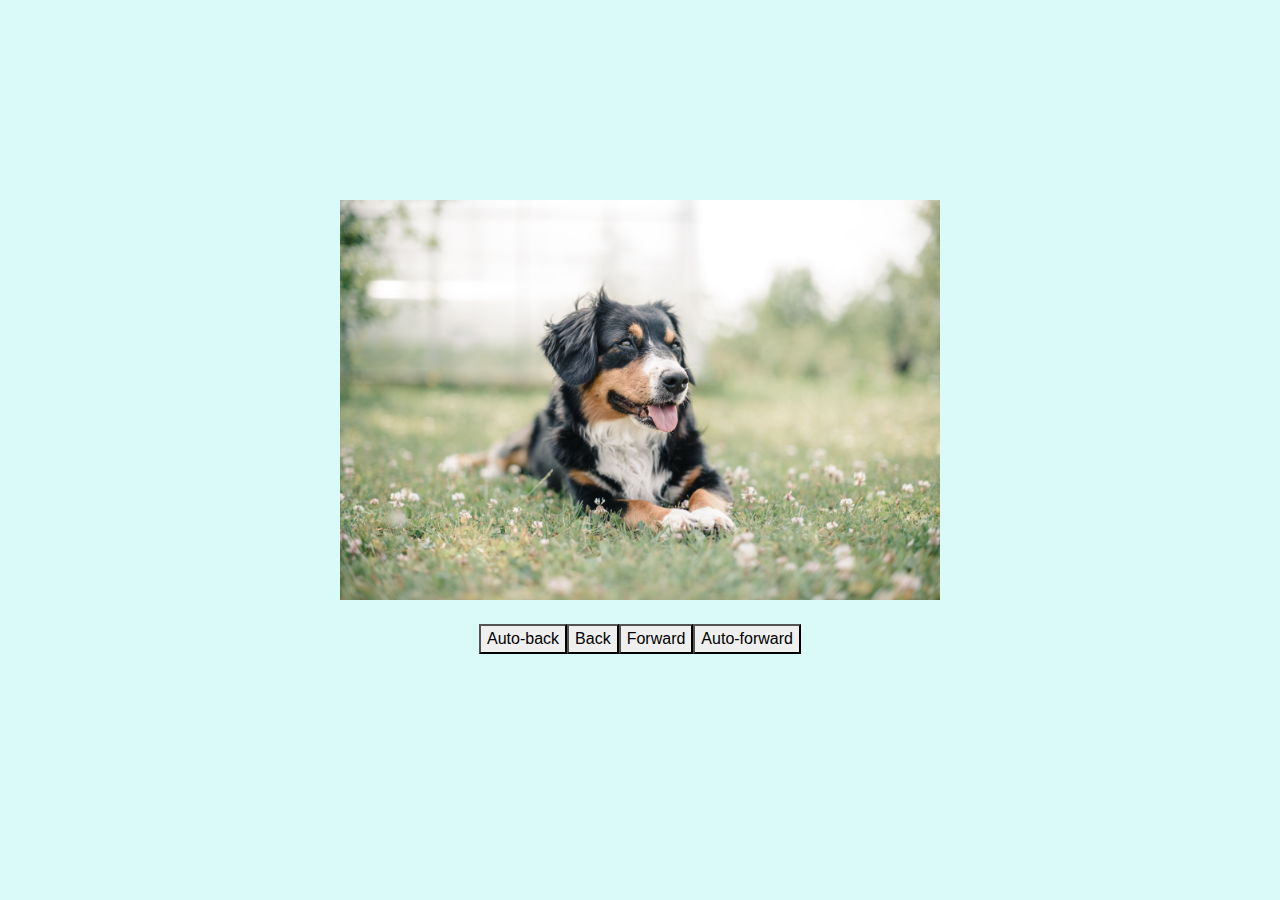
<file: week-3/Homework/2-slideshow/index.html>
<!DOCTYPE html>
<html>
  <head>
    <title>Slideshow</title>
    <!--<script src="slideshow.js"></script>-->
    <link
      rel="stylesheet"
      href="https://stackpath.bootstrapcdn.com/bootstrap/4.4.1/css/bootstrap.min.css"
      integrity="sha384-Vkoo8x4CGsO3+Hhxv8T/Q5PaXtkKtu6ug5TOeNV6gBiFeWPGFN9MuhOf23Q9Ifjh"
      crossorigin="anonymous"
    />
    <link rel="stylesheet" href="style.css" />
  </head>
  <body>
    <!-- Write your HTML in here -->
    
    <div id="pictures">
      <img name="slide" src="images/anastasia-ulyanova-aFqfi1ASUJc-unsplash.jpg" height="400">
    </div><br>
  <div id="buttons">
    <button id="auto-back" type="button">Auto-back</button>
    <button id="back" type="button">Back</button>
    <button id="forward" type="button">Forward</button>
    <button id="auto" type="button">Auto-forward</button>
  </div>
    <script src="slideshow.js"></script>
  </body>
</html>
</file>
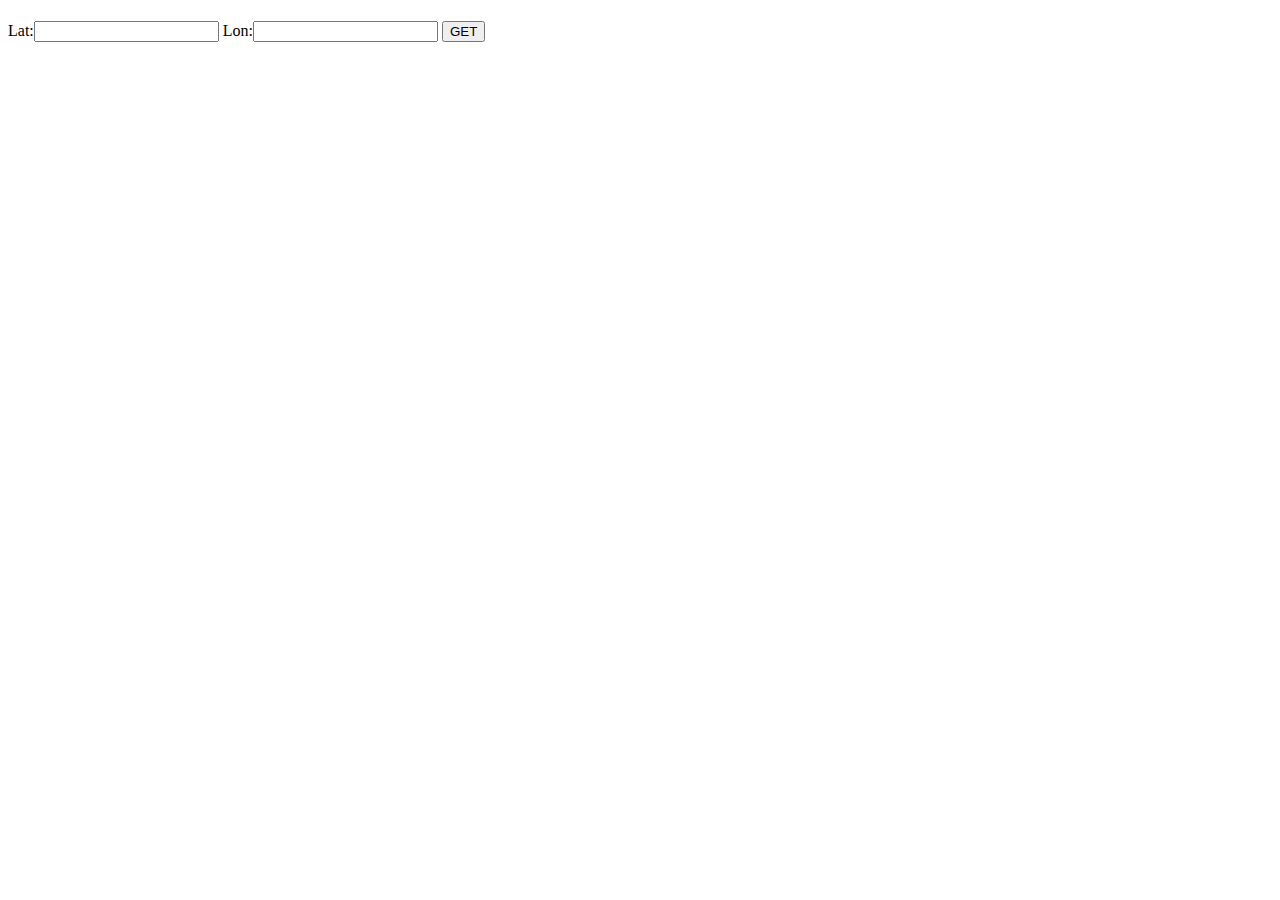
<file: week-3/InClass/D-fetch/index.html>
<!DOCTYPE html>
<html lang="en">
<head>
    <meta charset="UTF-8">
    <meta http-equiv="X-UA-Compatible" content="IE=edge">
    <meta name="viewport" content="width=device-width, initial-scale=1.0">
    <title>Document</title>
</head>
<body>
    <h1></h1>
    <form action="">
        <label>Lat:<input id="lat"></label>
        <label>Lon:<input id="lon"></label>
        <button>GET</button>
      </form>
      <h3></h3>
    <script src="./exercise.js"></script>
</body>
</html>
</file>
<file: week-3/Homework/2-slideshow/style.css>
/** Write your CSS in here **/
body {
    background-color: rgb(217, 250, 248);
}

#pictures {
    display: flex;
    justify-content: center;
    align-items: center;
    margin-top: 200px;
}
#buttons {
    display: flex;
    justify-content: center;
}
</file>
